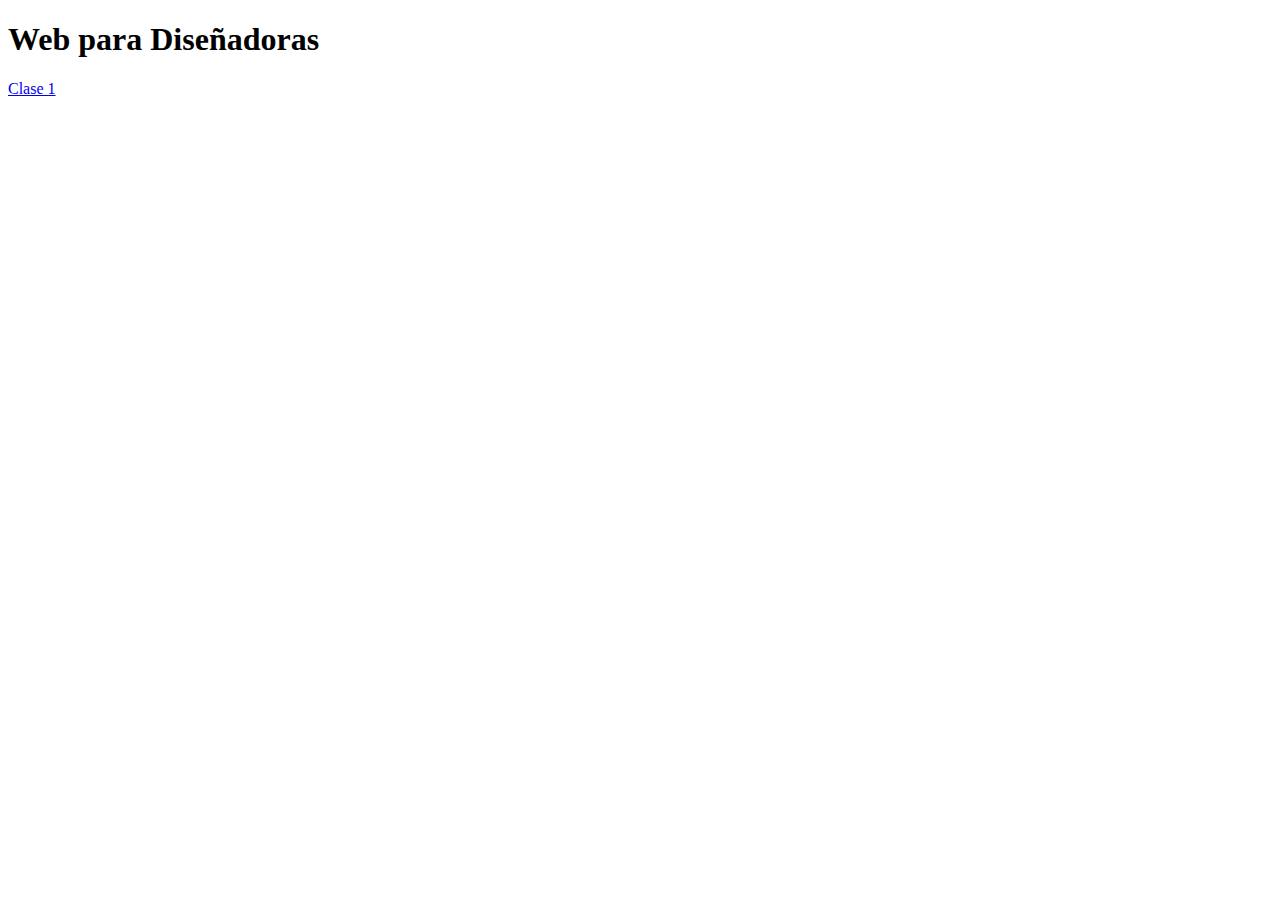
<file: index.html>
<!DOCTYPE html>
<html lang="en">
<head>
    <meta charset="UTF-8">
    <meta name="viewport" content="width=device-width, initial-scale=1.0">
    <meta http-equiv="X-UA-Compatible" content="ie=edge">
    <title>Document</title>
</head>
<body>
    <h1>Web para Diseñadoras</h1>
    
    <a href="./clase1/intro.html">Clase 1</a>
</body>
</html>
</file>
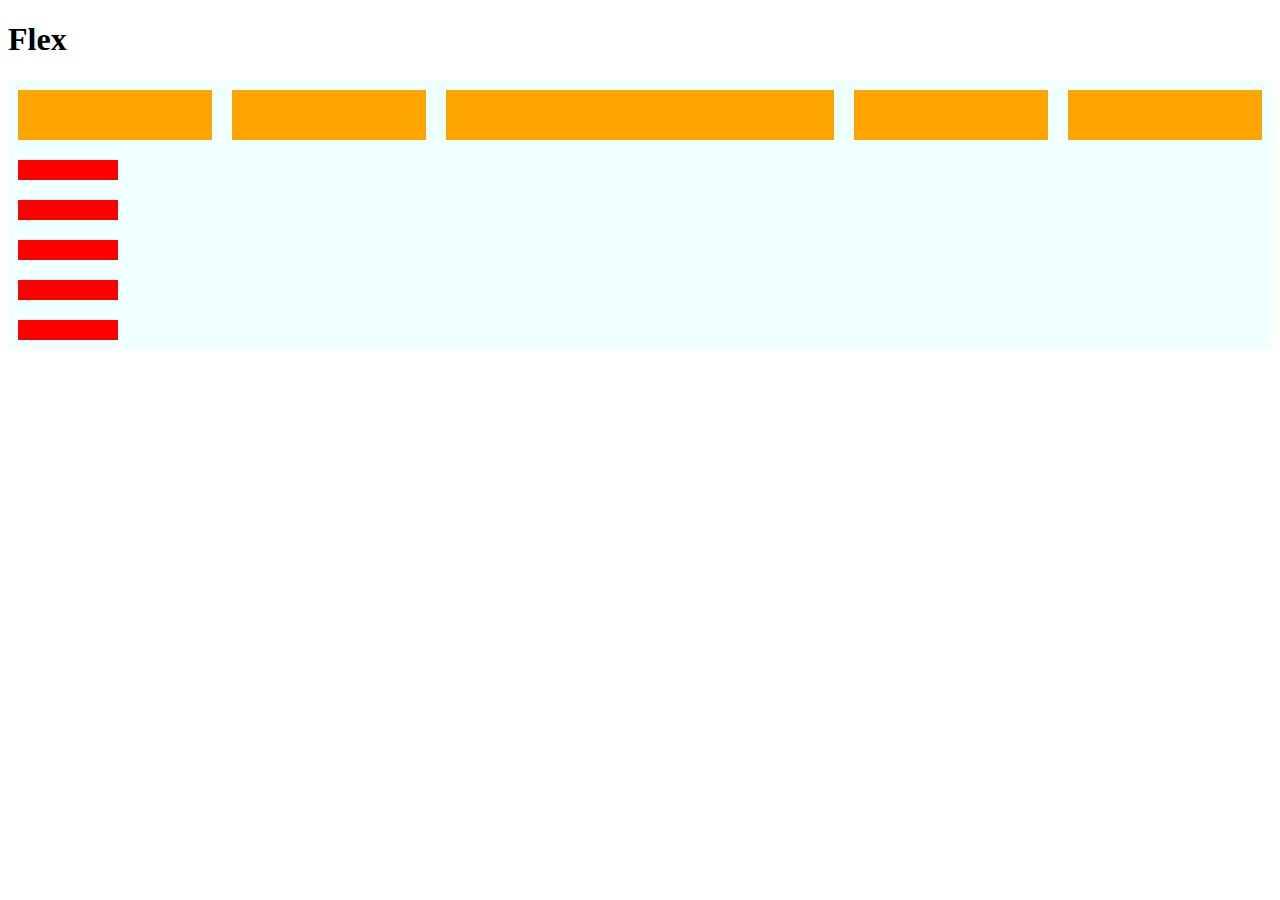
<file: clase1/flex.html>
<!DOCTYPE html>
<html lang="en">
<head>
    <meta charset="UTF-8">
    <meta name="viewport" content="width=device-width, initial-scale=1.0">
    <meta http-equiv="X-UA-Compatible" content="ie=edge">
    <title>Document</title>
    <style>
        .flex {
            display: flex;
            background-color: azure;
            /* flex-direccion: row (por default) */
        }
        .flex-h {
            display: flex;
            flex-direction: column;
            height: 200px;
            background-color: azure;
        }

        .flex-h div {
            flex: 1;
            background-color: red;
            width: 100px;
            margin: 10px;
        }

        .flex div {
            flex: 1;
            background-color: orange;
            height: 50px;
            margin: 10px;
        }

        .flex .flex-2 {
            flex: 2;
        }
    </style>
</head>
<body>
    <h1>Flex</h1>
    
    <div class="flex">
        <div></div>
        <div></div>
        <div class="flex-2"></div>
        <div></div>
        <div></div>
    </div>
    <div class="flex-h">
        <div></div>
        <div></div>
        <div></div>
        <div></div>
        <div></div>
    </div>
</html>
</file>
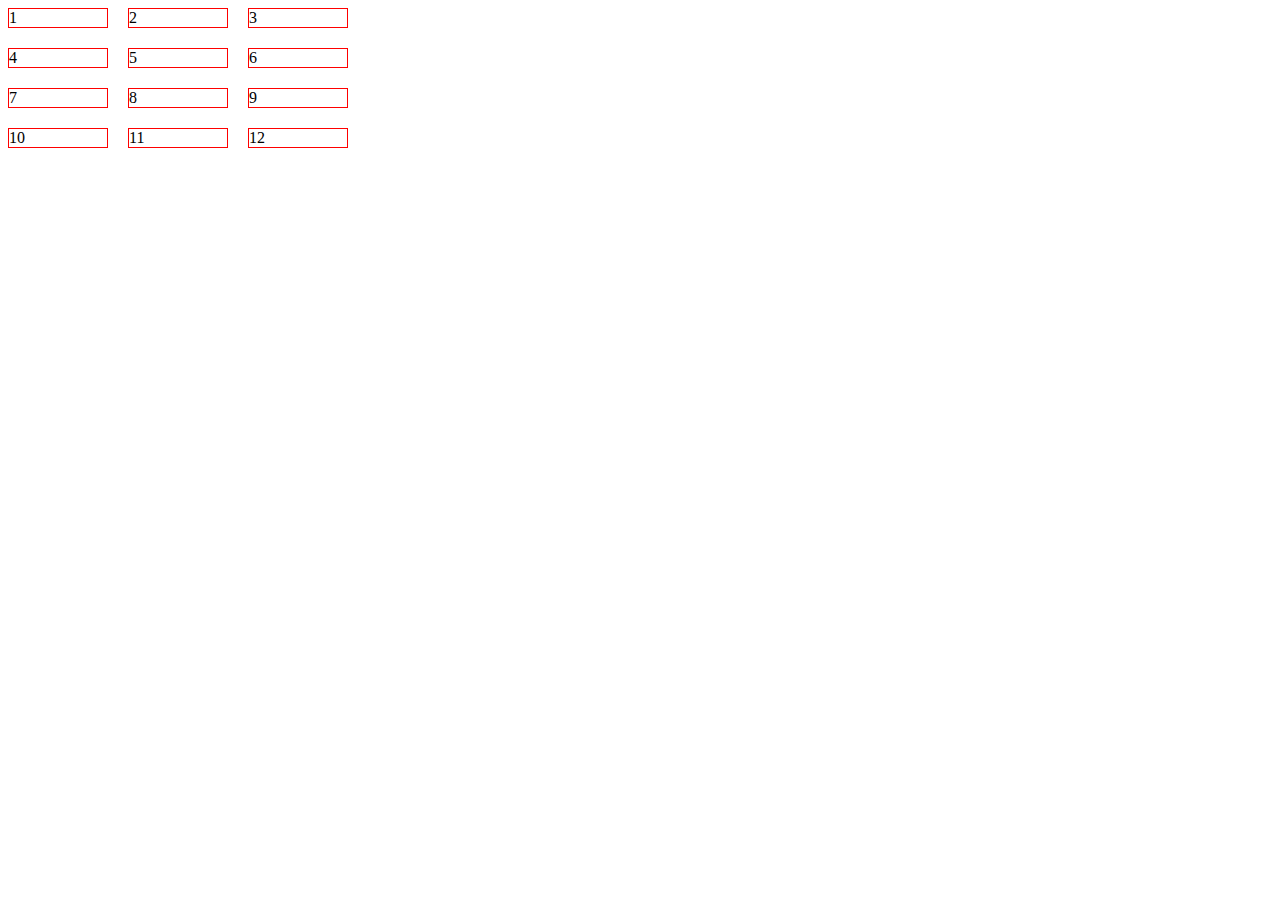
<file: clase1/grid.html>
<!DOCTYPE html>
<html lang="en">
<head>
    <meta charset="UTF-8">
    <meta name="viewport" content="width=device-width, initial-scale=1.0">
    <meta http-equiv="X-UA-Compatible" content="ie=edge">
    <title>Document</title>
    <style>
    .grid-container {
    display: grid;
    grid-template-columns: 100px 100px 100px;
    grid-gap: 20px;
}

    .grid-container div {
        border: 1px solid red;
    }

</style>
</head>
<body>
    <div class="grid-container">
        <div>1</div>
        <div>2</div>
        <div>3</div>
        <div>4</div>
        <div>5</div>
        <div>6</div>
        <div>7</div>
        <div>8</div>
        <div>9</div>
        <div>10</div>
        <div>11</div>
        <div>12</div>
    </div>
</body>
</html>
</file>
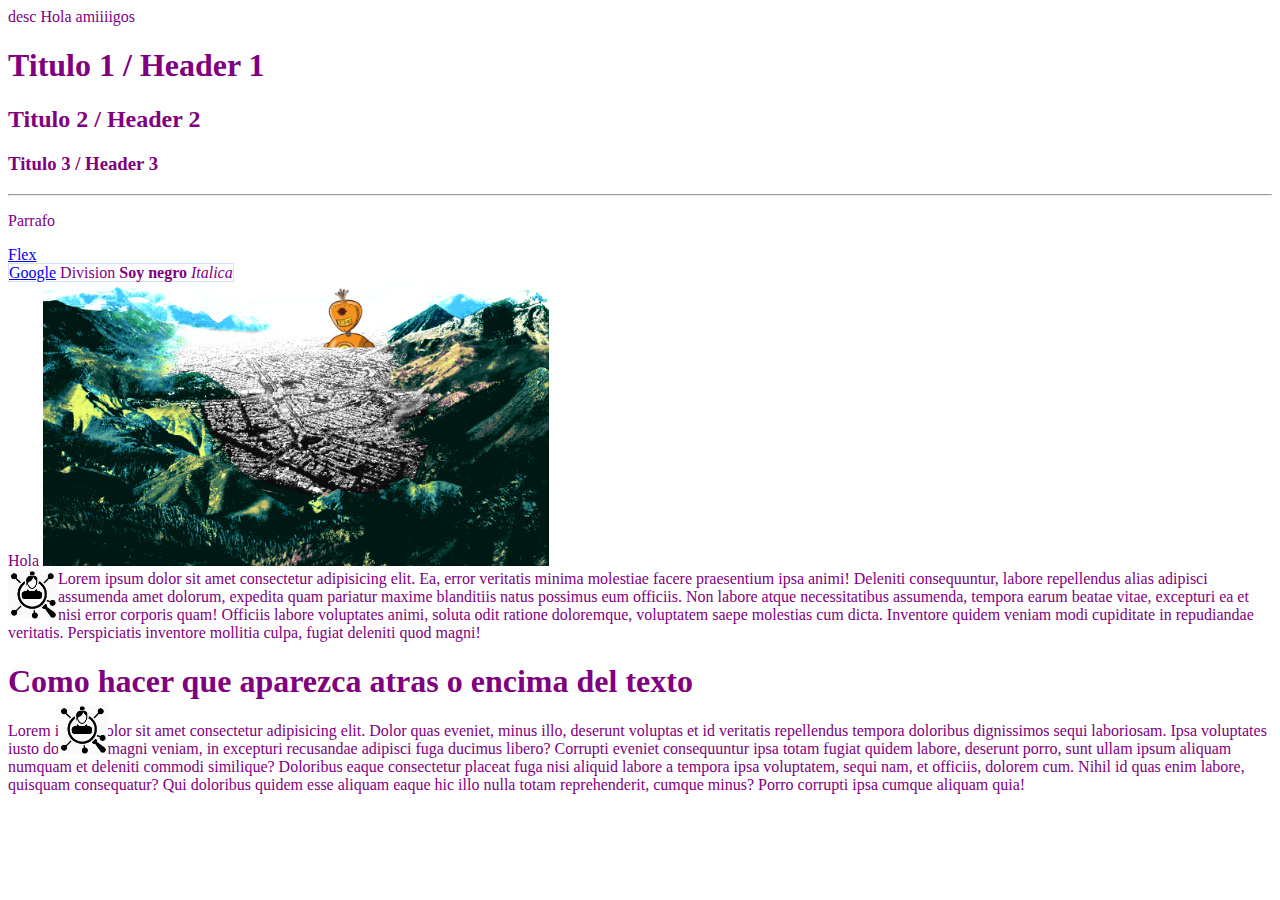
<file: clase1/intro.html>
<!DOCTYPE html>
<html lang="en">
<head>
    <meta charset="UTF-8">
    <meta name="viewport" content="width=device-width, initial-scale=1.0">
    <meta http-equiv="X-UA-Compatible" content="ie=edge">
    <title>Document</title>
    desc
    <style>
        div.en-linea {
            display: inline;
        }

        .borde-azul {
            border: 1px solid blue;
        }
    </style>
    <link rel="stylesheet" href="style.css">
    Hola amiiiigos
</head>
<body>
    <h1>Titulo 1 / Header 1</h1>
    <h2>Titulo 2 / Header 2</h2>
    <h3>Titulo 3 / Header 3</h3>
    <hr>
    <p> Parrafo </p>
    <div><a href="flex.html">Flex</a></div>
    <div class="en-linea " style="width: 400px; border: 1px solid rgba(0, 60, 255, 0.164)">
        <a href="https://www.google.com" target="_blanc">Google</a>
        Division
        <b>Soy negro</b>
        <i>Italica</i>
    </div>
    <div class="en-linea" style="width: 200px; ">

    </div>
    <section style="width: 50%;">
        Hola
        <img style="width: 80%" src="./cuenca-mexico.png" alt="">
    </section>

    <section>
        <img id="flota" src="./skill.png" alt="">
        Lorem ipsum dolor sit amet consectetur adipisicing elit. Ea, error veritatis minima molestiae facere praesentium ipsa animi! Deleniti consequuntur, labore repellendus alias adipisci assumenda amet dolorum, expedita quam pariatur maxime blanditiis natus possimus eum officiis. Non labore atque necessitatibus assumenda, tempora earum beatae vitae, excepturi ea et nisi error corporis quam! Officiis labore voluptates animi, soluta odit ratione doloremque, voluptatem saepe molestias cum dicta. Inventore quidem veniam modi cupiditate in repudiandae veritatis. Perspiciatis inventore mollitia culpa, fugiat deleniti quod magni!
    </section>
    <section style="position: relative;">
        <img id="pos-abs" src="./skill.png" alt="">
        <h1>Como hacer que aparezca atras o encima del texto</h1>
        <p>Lorem ipsum dolor sit amet consectetur adipisicing elit. Dolor quas eveniet, minus illo, deserunt voluptas et id veritatis repellendus tempora doloribus dignissimos sequi laboriosam. Ipsa voluptates iusto doloribus magni veniam, in excepturi recusandae adipisci fuga ducimus libero? Corrupti eveniet consequuntur ipsa totam fugiat quidem labore, deserunt porro, sunt ullam ipsum aliquam numquam et deleniti commodi similique? Doloribus eaque consectetur placeat fuga nisi aliquid labore a tempora ipsa voluptatem, sequi nam, et officiis, dolorem cum. Nihil id quas enim labore, quisquam consequatur? Qui doloribus quidem esse aliquam eaque hic illo nulla totam reprehenderit, cumque minus? Porro corrupti ipsa cumque aliquam quia!</p>
    </section>
</body>
</html>
</file>
<file: clase1/style.css>
body {
    color: purple;
}

a:focus {
    color: green;
}

a:active {
    color: pink;
}

a:visited {
    color: orange;
}

a:hover {
    color:  rgb(0, 128, 96)
}

section:hover {
    background-color: brown;
    color: white;
}

#flota {
    float: left;
    width: 50px;
}

#pos-abs {
    position: absolute;
    width: 50px;
    top: 42px;
    left: 50px;
}
</file>
